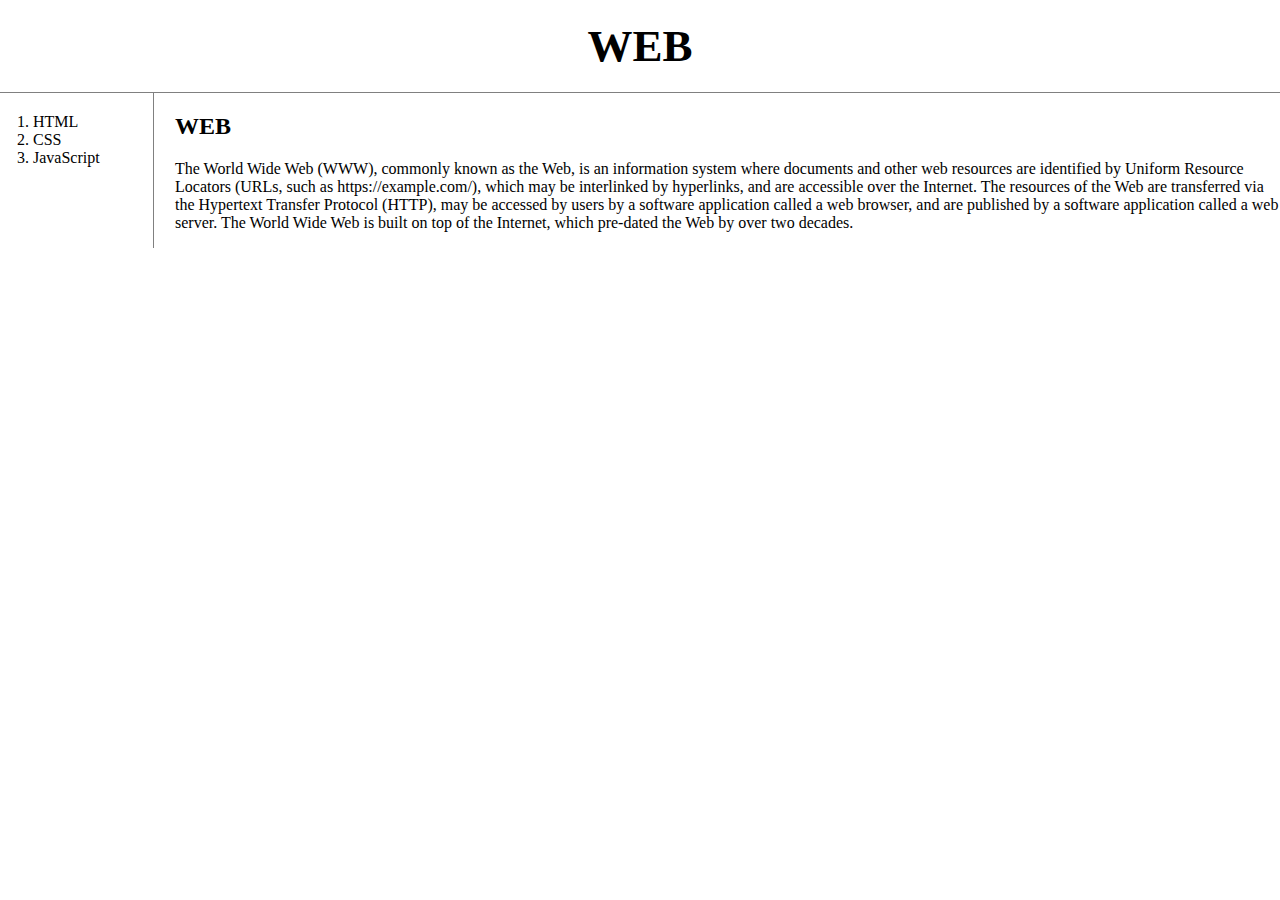
<file: index.html>
<!doctype html>
<html>
<head>
  <title>WEB1 - Welcome</title>
  <meta charset="utf-8">
  <!-- Global site tag (gtag.js) - Google Analytics -->
<script async src="https://www.googletagmanager.com/gtag/js?id=G-H8N6DPH2D1"></script>
<script>
  window.dataLayer = window.dataLayer || [];
  function gtag(){dataLayer.push(arguments);}
  gtag('js', new Date());

  gtag('config', 'G-H8N6DPH2D1');
</script>
  <link rel="stylesheet" href="style.css">
</head>
<body>
  <h1><a href="index.html">WEB</a></h1>
  <div id="grid">
  <ol>
    <li><a href="1.html">HTML</a></li>
    <li><a href="2.html">CSS</a></li>
    <li><a href="3.html">JavaScript</a></li>
  </ol>
  <div id="article">
  <h2>WEB</h2>
  <p>
    The World Wide Web (WWW), commonly known as the Web, is an information system where documents and other web resources are identified by Uniform Resource Locators (URLs, such as https://example.com/), which may be interlinked by hyperlinks, and are accessible over the Internet. The resources of the Web are transferred via the Hypertext Transfer Protocol (HTTP), may be accessed by users by a software application called a web browser, and are published by a software application called a web server. The World Wide Web is built on top of the Internet, which pre-dated the Web by over two decades.
  </p>
  </div>
</div>
  <p>
    <div id="disqus_thread"></div>
<script>
    /**
    *  RECOMMENDED CONFIGURATION VARIABLES: EDIT AND UNCOMMENT THE SECTION BELOW TO INSERT DYNAMIC VALUES FROM YOUR PLATFORM OR CMS.
    *  LEARN WHY DEFINING THESE VARIABLES IS IMPORTANT: https://disqus.com/admin/universalcode/#configuration-variables    */
    /*
    var disqus_config = function () {
    this.page.url = PAGE_URL;  // Replace PAGE_URL with your page's canonical URL variable
    this.page.identifier = PAGE_IDENTIFIER; // Replace PAGE_IDENTIFIER with your page's unique identifier variable
    };
    */
    (function() { // DON'T EDIT BELOW THIS LINE
    var d = document, s = d.createElement('script');
    s.src = 'https://web1-0bbqnrmjxi.disqus.com/embed.js';
    s.setAttribute('data-timestamp', +new Date());
    (d.head || d.body).appendChild(s);
    })();
</script>
<noscript>Please enable JavaScript to view the <a href="https://disqus.com/?ref_noscript">comments powered by Disqus.</a></noscript>
  </p>
  <!--Start of Tawk.to Script-->
  <script type="text/javascript">
  var Tawk_API=Tawk_API||{}, Tawk_LoadStart=new Date();
  (function(){
  var s1=document.createElement("script"),s0=document.getElementsByTagName("script")[0];
  s1.async=true;
  s1.src='https://embed.tawk.to/622609cda34c24564129d7a0/1fti9cjgn';
  s1.charset='UTF-8';
  s1.setAttribute('crossorigin','*');
  s0.parentNode.insertBefore(s1,s0);
  })();
  </script>
  <!--End of Tawk.to Script-->
</body>
</html>
</file>
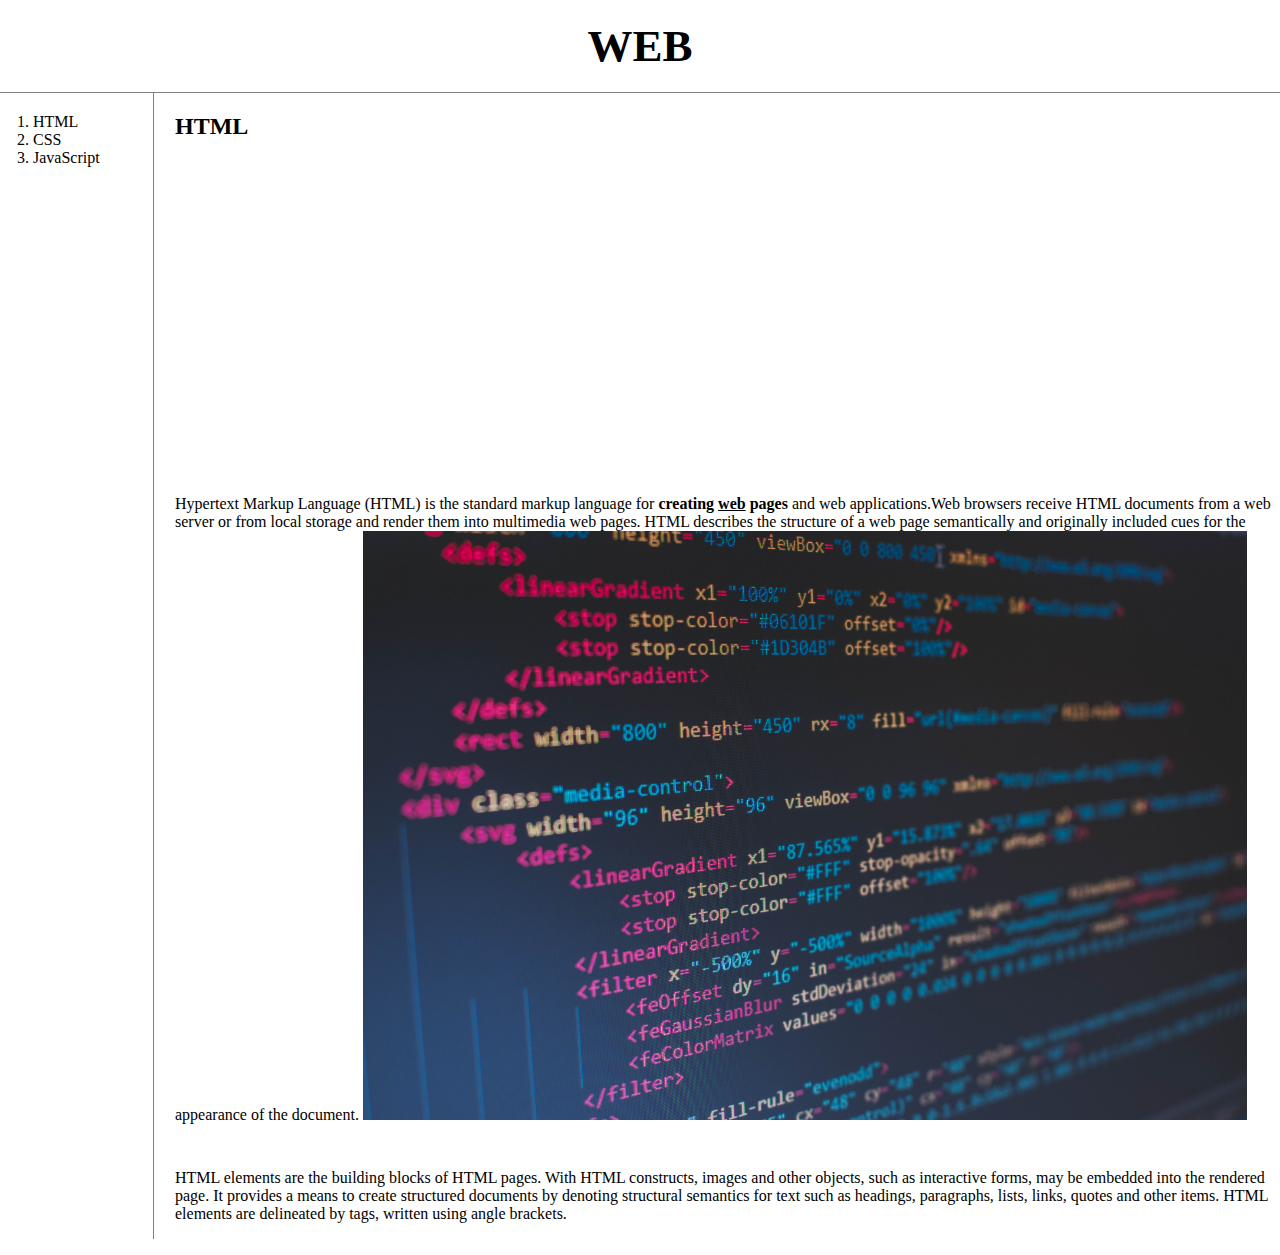
<file: 1.html>
<!doctype html>
<html>
<head>
  <title>WEB1 - HTML</title>
  <meta charset="utf-8">
  <!-- Global site tag (gtag.js) - Google Analytics -->
<script async src="https://www.googletagmanager.com/gtag/js?id=G-H8N6DPH2D1"></script>
<script>
  window.dataLayer = window.dataLayer || [];
  function gtag(){dataLayer.push(arguments);}
  gtag('js', new Date());

  gtag('config', 'G-H8N6DPH2D1');
</script>
  <link rel="stylesheet" href="style.css">
</head>
<body>
  <h1><a href="index.html">WEB</a></h1>
  <div id="grid">
  <ol>
    <li><a href="1.html">HTML</a></li>
    <li><a href="2.html">CSS</a></li>
    <li><a href="3.html">JavaScript</a></li>
  </ol>
  <div id="article">
  <h2>HTML</h2>
  <p>
    <iframe width="560" height="315" src="https://www.youtube.com/embed/7T7r_oSp0SE" title="YouTube video player" frameborder="0" allow="accelerometer; autoplay; clipboard-write; encrypted-media; gyroscope; picture-in-picture" allowfullscreen></iframe>
  </p>
  <p>
    <a href="https://www.w3.org/TR/html5/" target="_blank" title="html5 specifination">Hypertext Markup Language (HTML)</a> is the standard markup language for <strong>creating <u>web</u> pages</strong> and web applications.Web browsers receive HTML documents from a web server or from local storage and render them into multimedia web pages. HTML describes the structure of a web page semantically and originally included cues for the appearance of the document.
    <img src="coding.jpg" width="80%">
    </p><p style="margin-top:45px;">HTML elements are the building blocks of HTML pages. With HTML constructs, images and other objects, such as interactive forms, may be embedded into the rendered page. It provides a means to create structured documents by denoting structural semantics for text such as headings, paragraphs, lists, links, quotes and other items. HTML elements are delineated by tags, written using angle brackets.
  </p>
  </div>
</div>
  <p>
    <div id="disqus_thread"></div>
<script>
    /**
    *  RECOMMENDED CONFIGURATION VARIABLES: EDIT AND UNCOMMENT THE SECTION BELOW TO INSERT DYNAMIC VALUES FROM YOUR PLATFORM OR CMS.
    *  LEARN WHY DEFINING THESE VARIABLES IS IMPORTANT: https://disqus.com/admin/universalcode/#configuration-variables    */
    /*
    var disqus_config = function () {
    this.page.url = PAGE_URL;  // Replace PAGE_URL with your page's canonical URL variable
    this.page.identifier = PAGE_IDENTIFIER; // Replace PAGE_IDENTIFIER with your page's unique identifier variable
    };
    */
    (function() { // DON'T EDIT BELOW THIS LINE
    var d = document, s = d.createElement('script');
    s.src = 'https://web1-0bbqnrmjxi.disqus.com/embed.js';
    s.setAttribute('data-timestamp', +new Date());
    (d.head || d.body).appendChild(s);
    })();
</script>
<noscript>Please enable JavaScript to view the <a href="https://disqus.com/?ref_noscript">comments powered by Disqus.</a></noscript>
  </p>
  <!--Start of Tawk.to Script-->
  <script type="text/javascript">
  var Tawk_API=Tawk_API||{}, Tawk_LoadStart=new Date();
  (function(){
  var s1=document.createElement("script"),s0=document.getElementsByTagName("script")[0];
  s1.async=true;
  s1.src='https://embed.tawk.to/622609cda34c24564129d7a0/1fti9cjgn';
  s1.charset='UTF-8';
  s1.setAttribute('crossorigin','*');
  s0.parentNode.insertBefore(s1,s0);
  })();
  </script>
  <!--End of Tawk.to Script-->
</body>
</html>
</file>
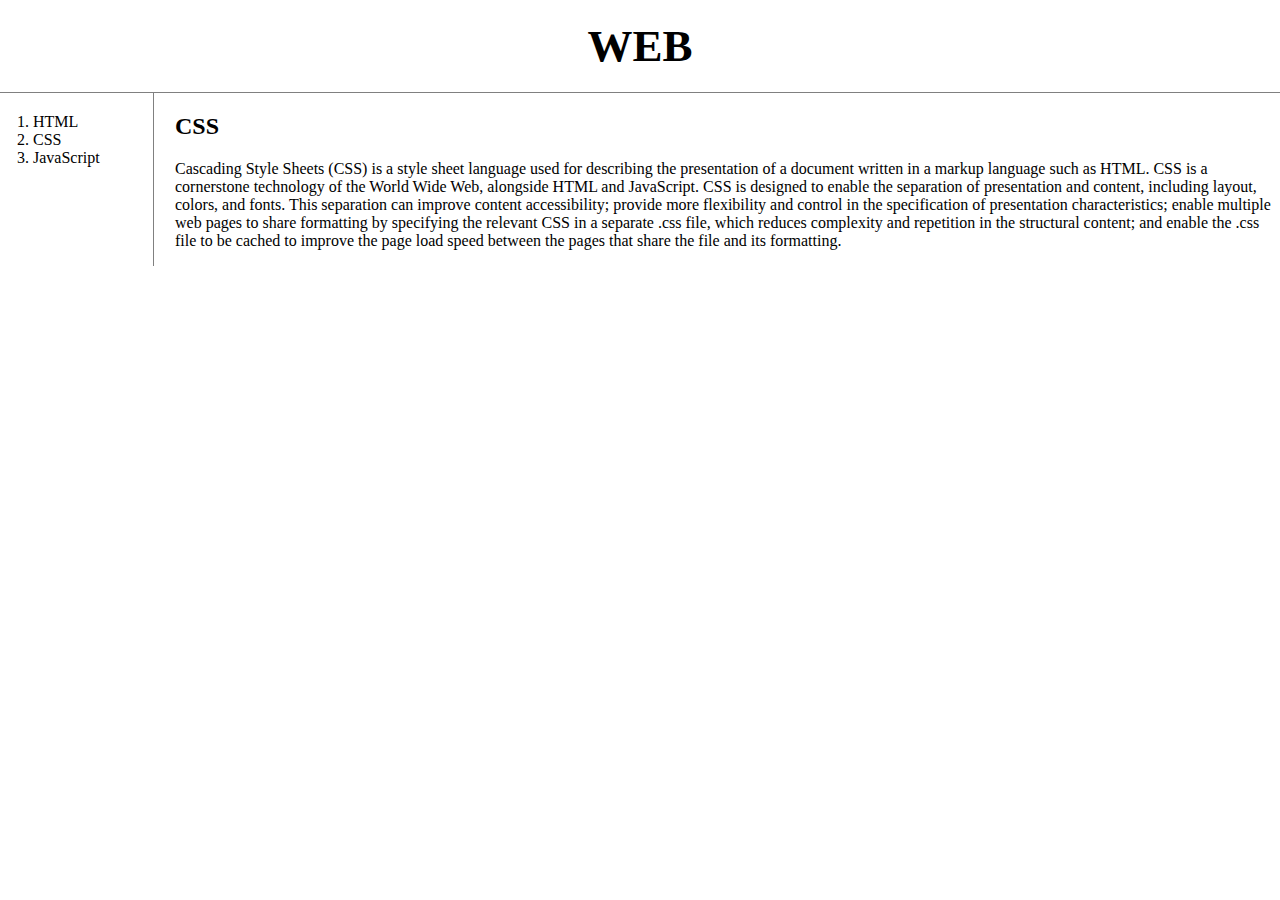
<file: 2.html>
<!doctype html>
<html>
<head>
  <title>WEB1 - CSS</title>
  <meta charset="utf-8">
  <!-- Global site tag (gtag.js) - Google Analytics -->
<script async src="https://www.googletagmanager.com/gtag/js?id=G-H8N6DPH2D1"></script>
<script>
  window.dataLayer = window.dataLayer || [];
  function gtag(){dataLayer.push(arguments);}
  gtag('js', new Date());

  gtag('config', 'G-H8N6DPH2D1');
</script>
  <link rel="stylesheet" href="style.css">
 </style>
</head>
<body>
  <h1><a href="index.html">WEB</a></h1>
  <div id="grid">
    <ol>
      <li><a href="1.html">HTML</a></li>
      <li><a href="2.html">CSS</a></li>
      <li><a href="3.html">JavaScript</a></li>
    </ol>
  <!--
  <h1><a href="index.html"><font color="red">WEB</font></a></h1>
  <ol>
    <li><a href="1.html"><font color="red">HTML</font></a></li>
    <li><a href="2.html"><font color="red">CSS</font></a></li>
    <li><a href="3.html"><font color="red">JavaScript</font></a></li>
  </ol>
  -->
    <div id="article">
      <h2>CSS</h2>
      <p>
        Cascading Style Sheets (CSS) is a style sheet language used for describing the presentation of a document written in a markup language such as HTML. CSS is a cornerstone technology of the World Wide Web, alongside HTML and JavaScript.

        CSS is designed to enable the separation of presentation and content, including layout, colors, and fonts. This separation can improve content accessibility; provide more flexibility and control in the specification of presentation characteristics; enable multiple web pages to share formatting by specifying the relevant CSS in a separate .css file, which reduces complexity and repetition in the structural content; and enable the .css file to be cached to improve the page load speed between the pages that share the file and its formatting.
      </p>
    </div>
  </div>
  <p>
    <div id="disqus_thread"></div>
<script>
    /**
    *  RECOMMENDED CONFIGURATION VARIABLES: EDIT AND UNCOMMENT THE SECTION BELOW TO INSERT DYNAMIC VALUES FROM YOUR PLATFORM OR CMS.
    *  LEARN WHY DEFINING THESE VARIABLES IS IMPORTANT: https://disqus.com/admin/universalcode/#configuration-variables    */
    /*
    var disqus_config = function () {
    this.page.url = PAGE_URL;  // Replace PAGE_URL with your page's canonical URL variable
    this.page.identifier = PAGE_IDENTIFIER; // Replace PAGE_IDENTIFIER with your page's unique identifier variable
    };
    */
    (function() { // DON'T EDIT BELOW THIS LINE
    var d = document, s = d.createElement('script');
    s.src = 'https://web1-0bbqnrmjxi.disqus.com/embed.js';
    s.setAttribute('data-timestamp', +new Date());
    (d.head || d.body).appendChild(s);
    })();
</script>
<noscript>Please enable JavaScript to view the <a href="https://disqus.com/?ref_noscript">comments powered by Disqus.</a></noscript>
  </p>
  <!--Start of Tawk.to Script-->
  <script type="text/javascript">
  var Tawk_API=Tawk_API||{}, Tawk_LoadStart=new Date();
  (function(){
  var s1=document.createElement("script"),s0=document.getElementsByTagName("script")[0];
  s1.async=true;
  s1.src='https://embed.tawk.to/622609cda34c24564129d7a0/1fti9cjgn';
  s1.charset='UTF-8';
  s1.setAttribute('crossorigin','*');
  s0.parentNode.insertBefore(s1,s0);
  })();
  </script>
  <!--End of Tawk.to Script-->
</body>
</html>
</file>
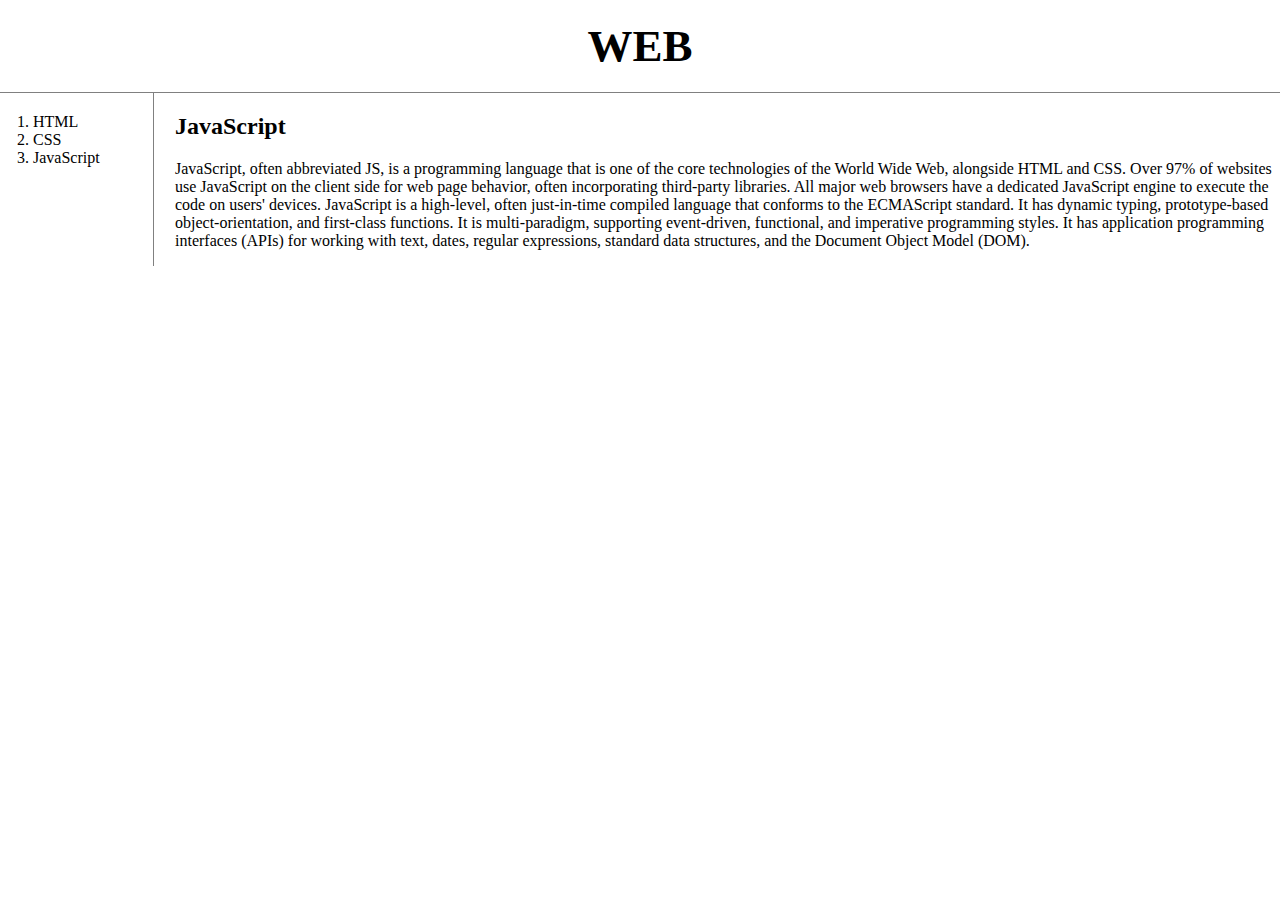
<file: 3.html>
<!doctype html>
<html>
<head>
  <title>WEB1 - JavaScript</title>
  <meta charset="utf-8">
  <!-- Global site tag (gtag.js) - Google Analytics -->
<script async src="https://www.googletagmanager.com/gtag/js?id=G-H8N6DPH2D1"></script>
<script>
  window.dataLayer = window.dataLayer || [];
  function gtag(){dataLayer.push(arguments);}
  gtag('js', new Date());

  gtag('config', 'G-H8N6DPH2D1');
</script>
  <link rel="stylesheet" href="style.css">
</head>
<body>
  <h1><a href="index.html">WEB</a></h1>
  <div id="grid">
  <ol>
    <li><a href="1.html">HTML</a></li>
    <li><a href="2.html">CSS</a></li>
    <li><a href="3.html">JavaScript</a></li>
  </ol>
  <div id="article">
  <h2>JavaScript</h2>
  <p>
    JavaScript, often abbreviated JS, is a programming language that is one of the core technologies of the World Wide Web, alongside HTML and CSS. Over 97% of websites use JavaScript on the client side for web page behavior, often incorporating third-party libraries. All major web browsers have a dedicated JavaScript engine to execute the code on users' devices.

    JavaScript is a high-level, often just-in-time compiled language that conforms to the ECMAScript standard. It has dynamic typing, prototype-based object-orientation, and first-class functions. It is multi-paradigm, supporting event-driven, functional, and imperative programming styles. It has application programming interfaces (APIs) for working with text, dates, regular expressions, standard data structures, and the Document Object Model (DOM).
  </p>
  </div>
</div>
  <p>
    <div id="disqus_thread"></div>
<script>
    /**
    *  RECOMMENDED CONFIGURATION VARIABLES: EDIT AND UNCOMMENT THE SECTION BELOW TO INSERT DYNAMIC VALUES FROM YOUR PLATFORM OR CMS.
    *  LEARN WHY DEFINING THESE VARIABLES IS IMPORTANT: https://disqus.com/admin/universalcode/#configuration-variables    */
    /*
    var disqus_config = function () {
    this.page.url = PAGE_URL;  // Replace PAGE_URL with your page's canonical URL variable
    this.page.identifier = PAGE_IDENTIFIER; // Replace PAGE_IDENTIFIER with your page's unique identifier variable
    };
    */
    (function() { // DON'T EDIT BELOW THIS LINE
    var d = document, s = d.createElement('script');
    s.src = 'https://web1-0bbqnrmjxi.disqus.com/embed.js';
    s.setAttribute('data-timestamp', +new Date());
    (d.head || d.body).appendChild(s);
    })();
</script>
<noscript>Please enable JavaScript to view the <a href="https://disqus.com/?ref_noscript">comments powered by Disqus.</a></noscript>
  </p>
  <!--Start of Tawk.to Script-->
  <script type="text/javascript">
  var Tawk_API=Tawk_API||{}, Tawk_LoadStart=new Date();
  (function(){
  var s1=document.createElement("script"),s0=document.getElementsByTagName("script")[0];
  s1.async=true;
  s1.src='https://embed.tawk.to/622609cda34c24564129d7a0/1fti9cjgn';
  s1.charset='UTF-8';
  s1.setAttribute('crossorigin','*');
  s0.parentNode.insertBefore(s1,s0);
  })();
  </script>
  <!--End of Tawk.to Script-->
</body>
</html>
</file>
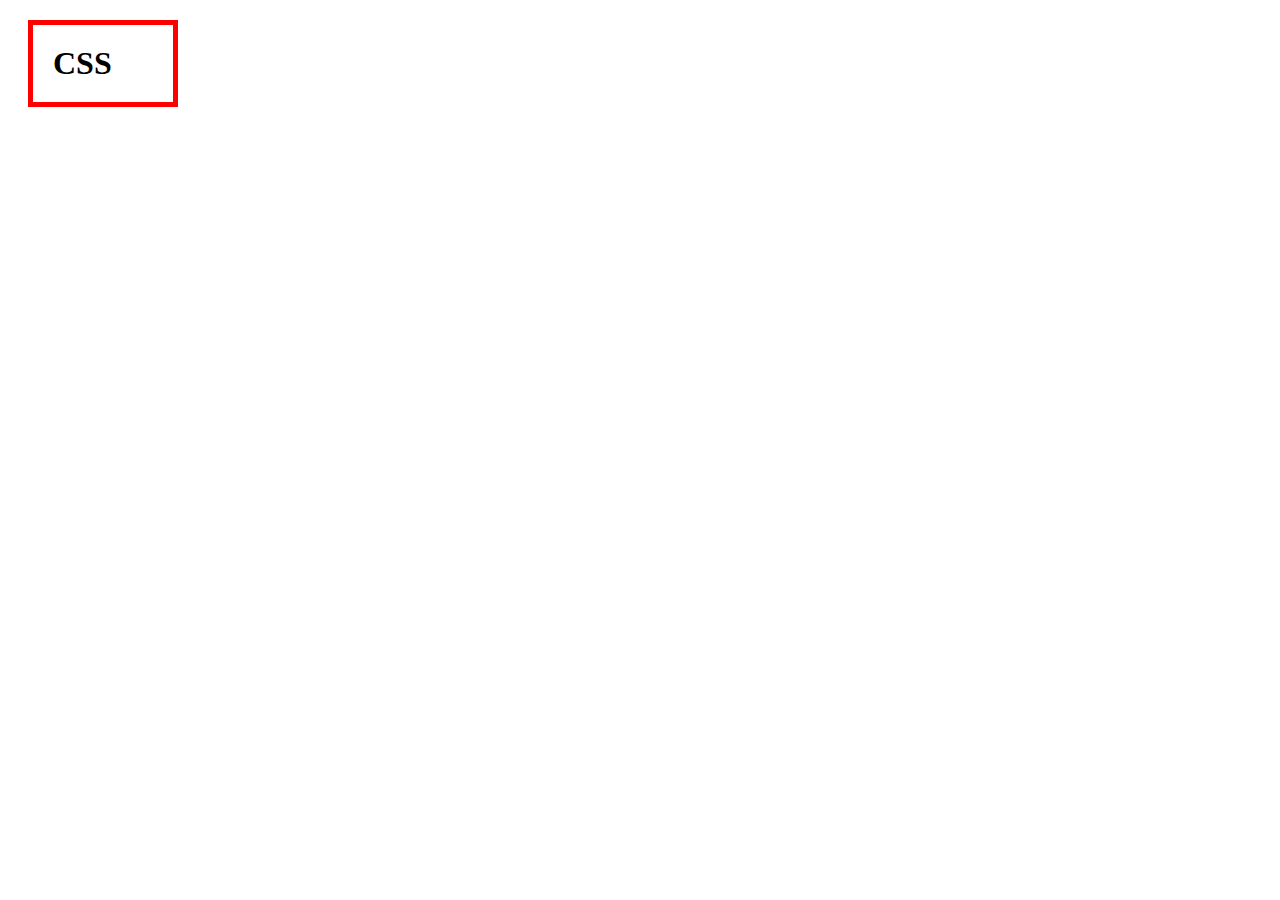
<file: box.html>
<!DOCTYPE html>
<html>
  <head>
    <meta charset="utf-8">
    <title></title>
    <style>
      /*
      block level element
      */
      h1, a{
        border: 5px solid red;
        padding: 20px;
        margin: 20px;
        width: 100px;
      }
    </style>
  </head>
  <body>
    <h1>CSS</h1>
  </body>
</html>
</file>
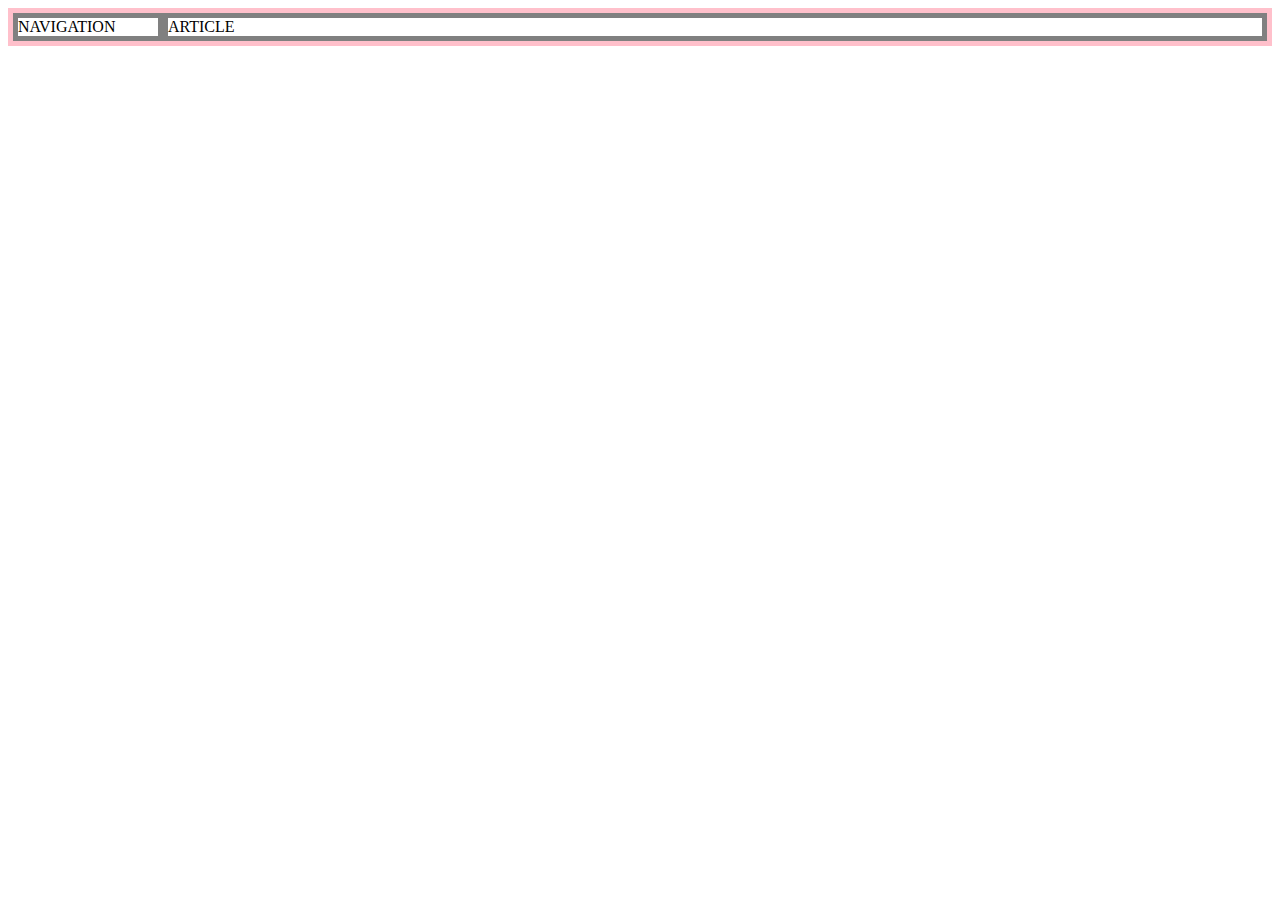
<file: grid.html>
<!DOCTYPE html>
<html>
  <head>
    <meta charset="utf-8">
    <title></title>
    <style>
      #grid{
        border: 5px solid pink;
        display: grid;
        grid-template-columns: 150px 1fr;
      }
      div{
        border: 5px solid gray;
      }
    </style>
  </head>
  <body>
    <div id="grid">
      <div>NAVIGATION</div>
      <div>ARTICLE</div>
    </div>
  </body>
</html>
</file>
<file: style.css>
body{
    margin: 0;
  }
  a{
    color: black;
    text-decoration: none;
  }
  h1{
    font-size: 45px;
    text-align: center;
    border-bottom: 1px solid gray;
    margin: 0;
    padding: 20px;
  }
  ol{
    border-right: 1px solid gray;
    width: 100px;
    margin: 0;
    padding: 20px;
  }
  #grid{
    display: grid;
    grid-template-columns: 150px 1fr;
  }
  #grid ol{
    padding-left: 33px;
  }
  #grid #article{
    padding-left: 25px;
  }
  @media(max-width: 800px){
    #grid{
      display: block;
    }
    ol{
      border-right: none;
    }
    h1{
      border-bottom: none;
    }
  }
</file>
